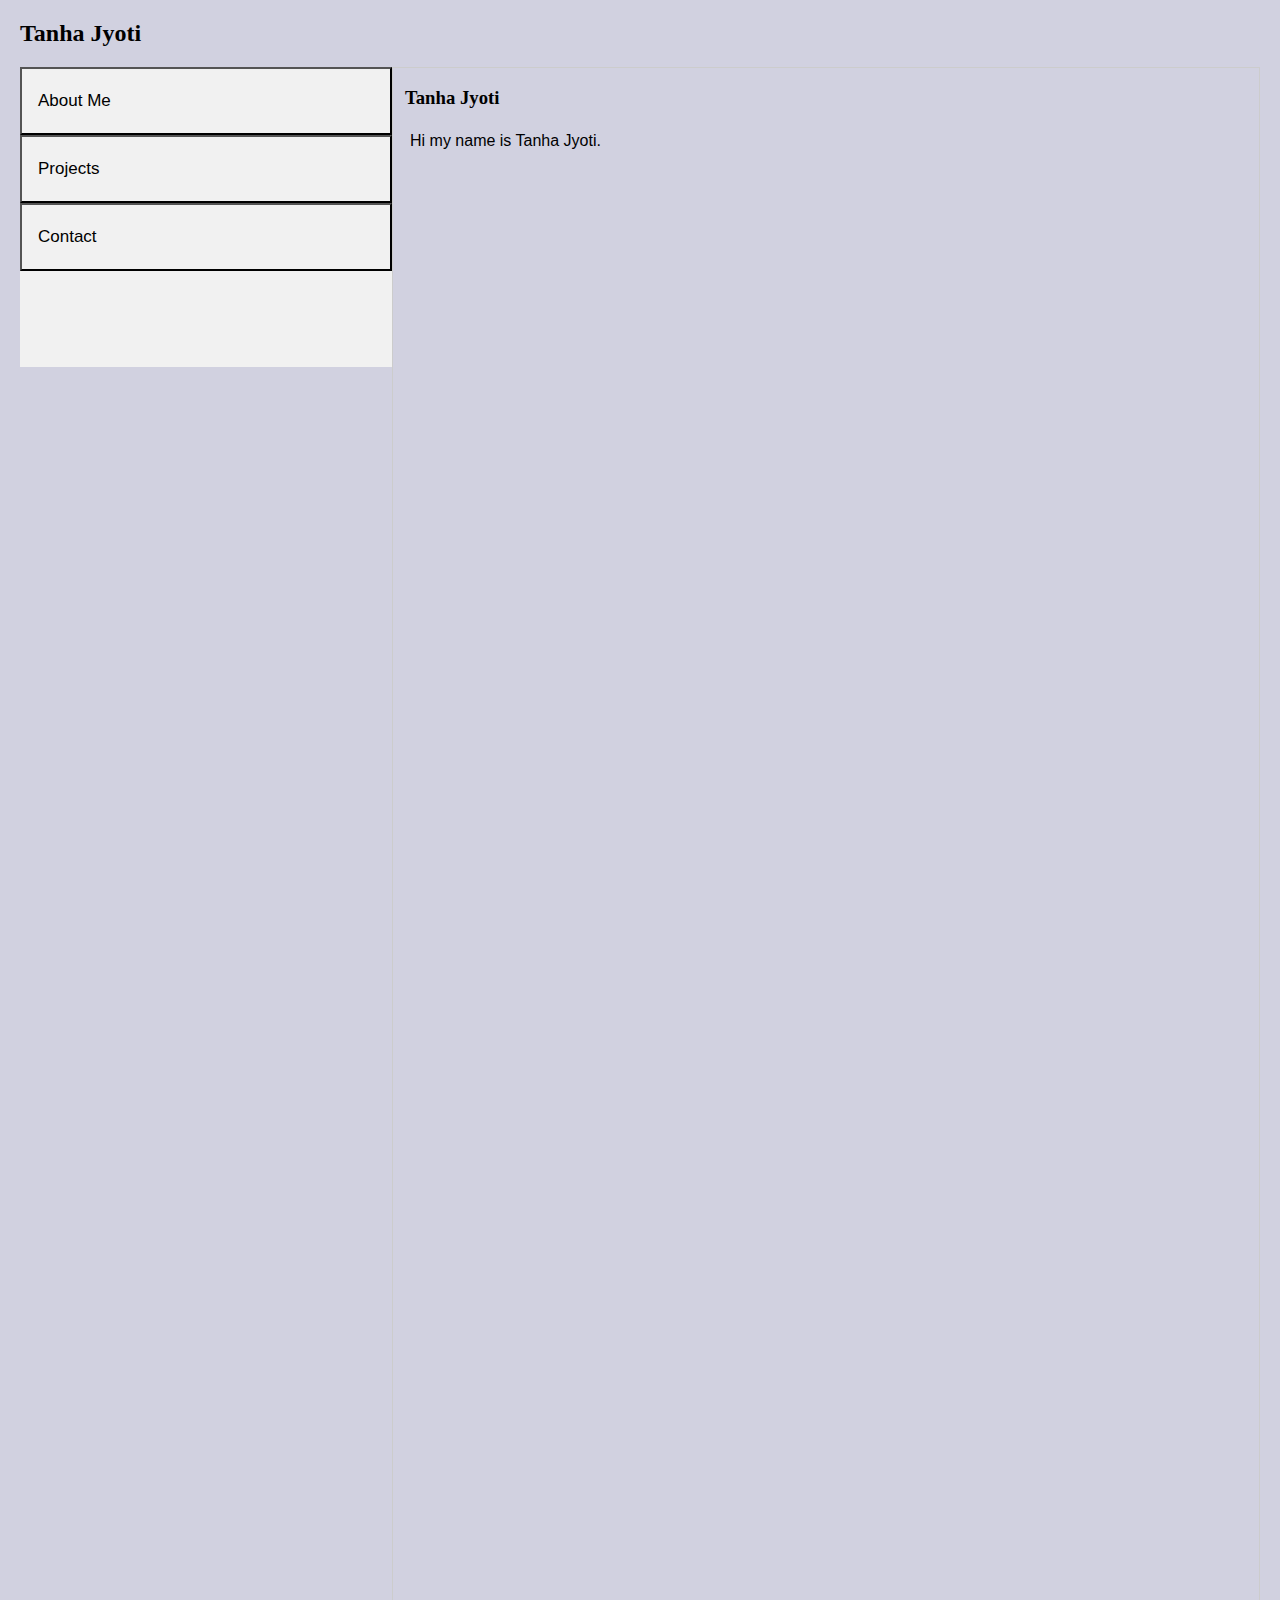
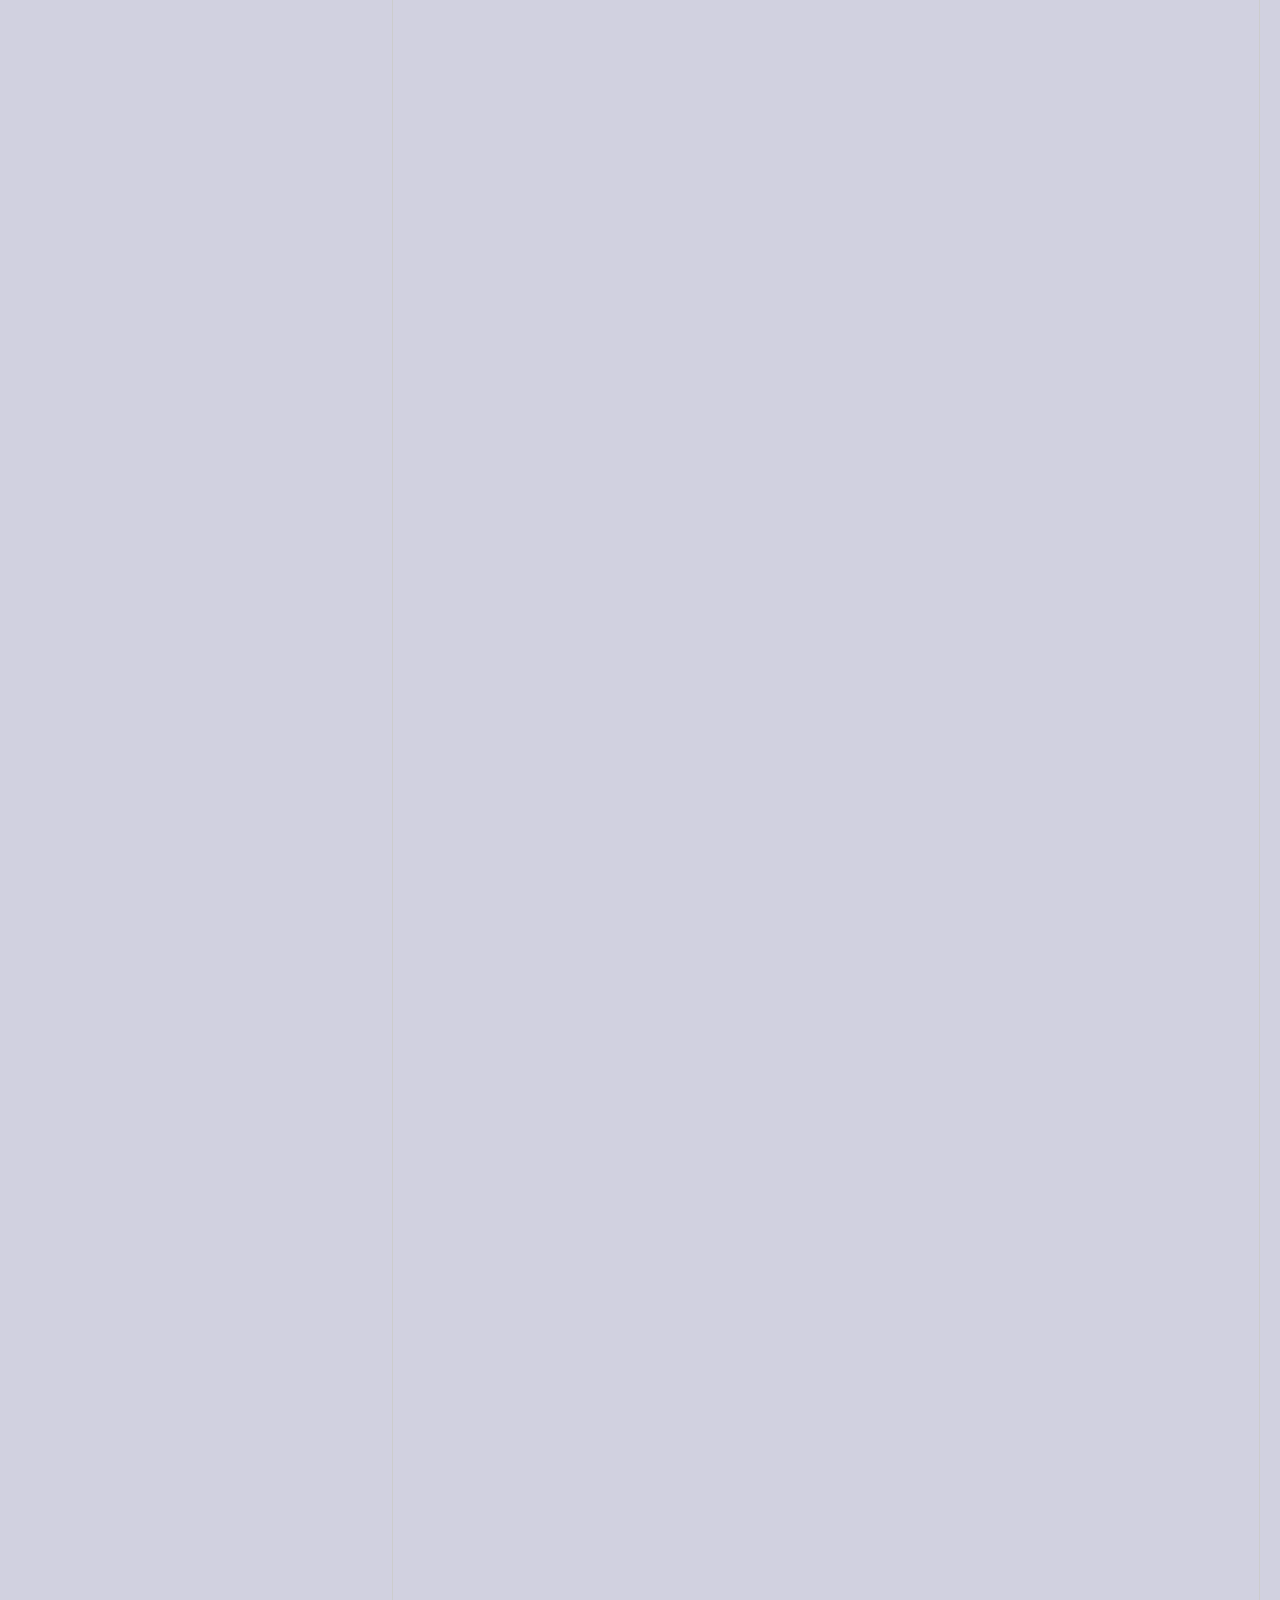
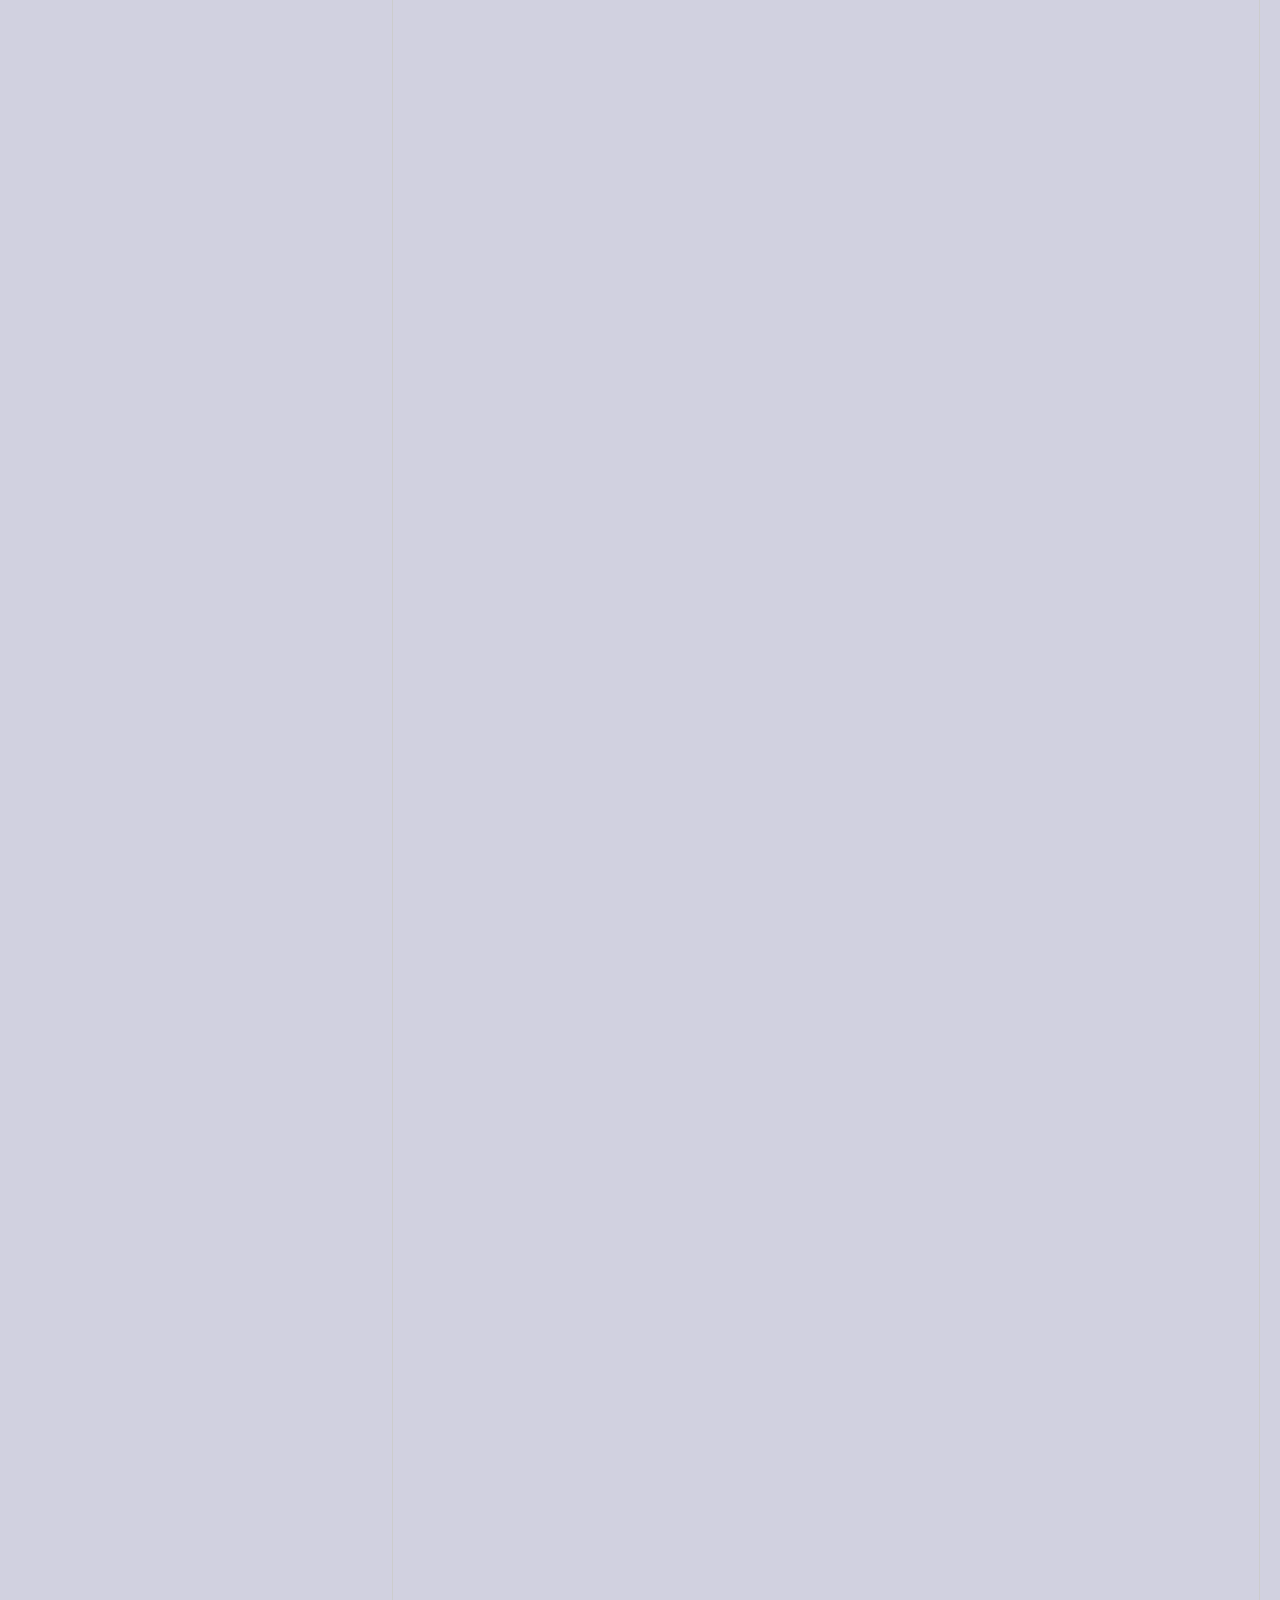
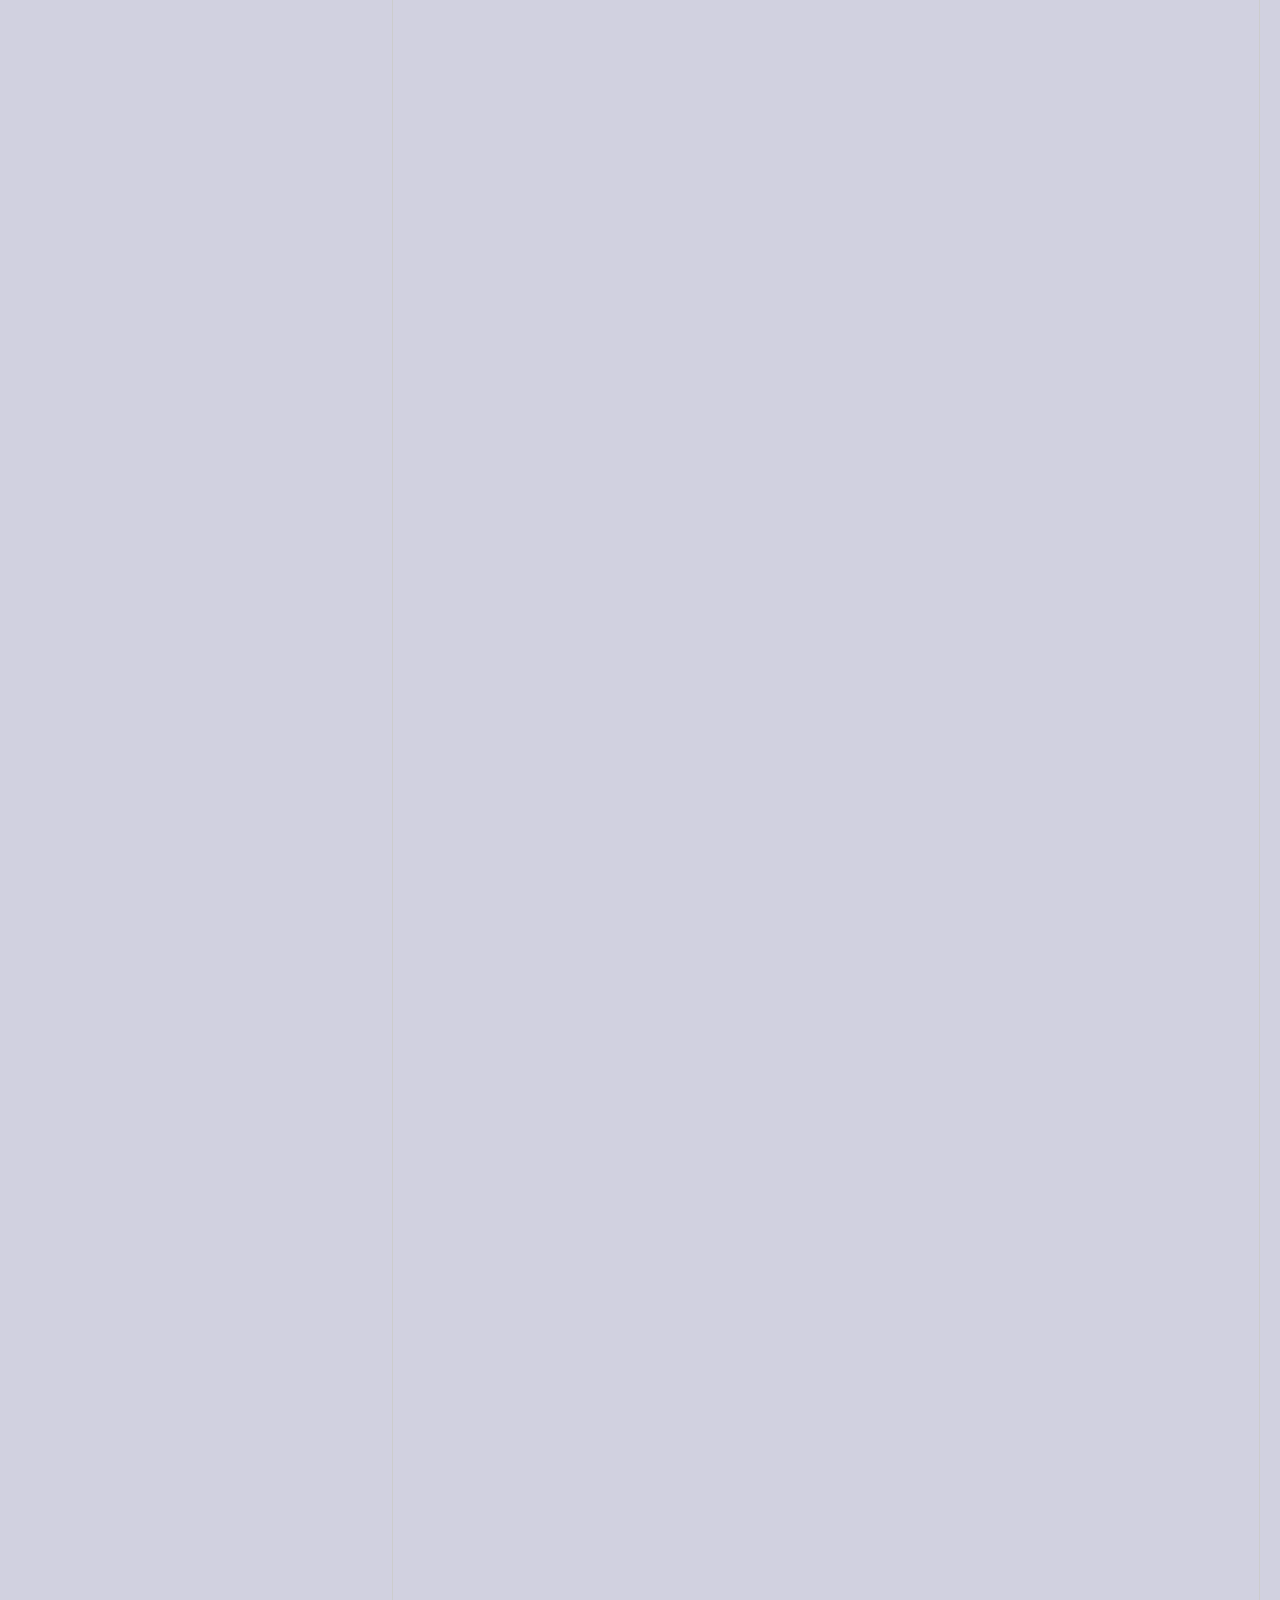
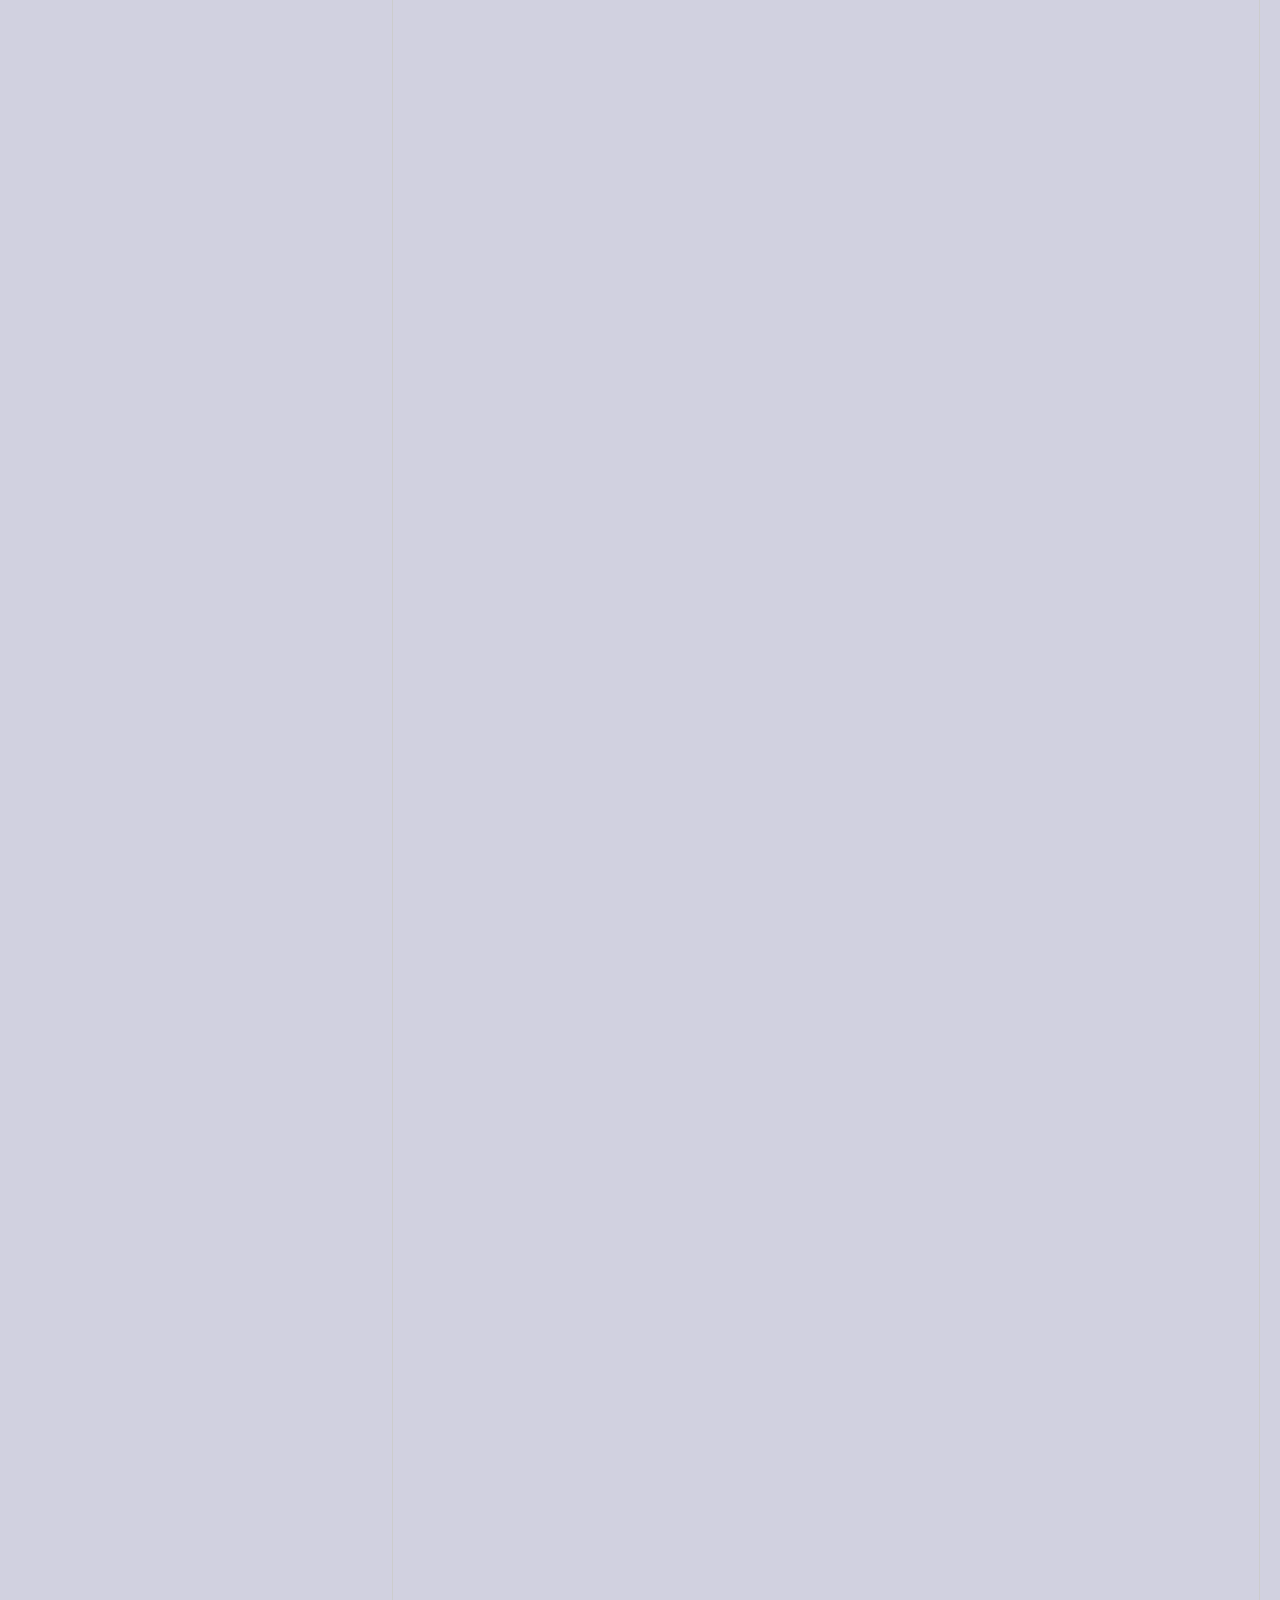
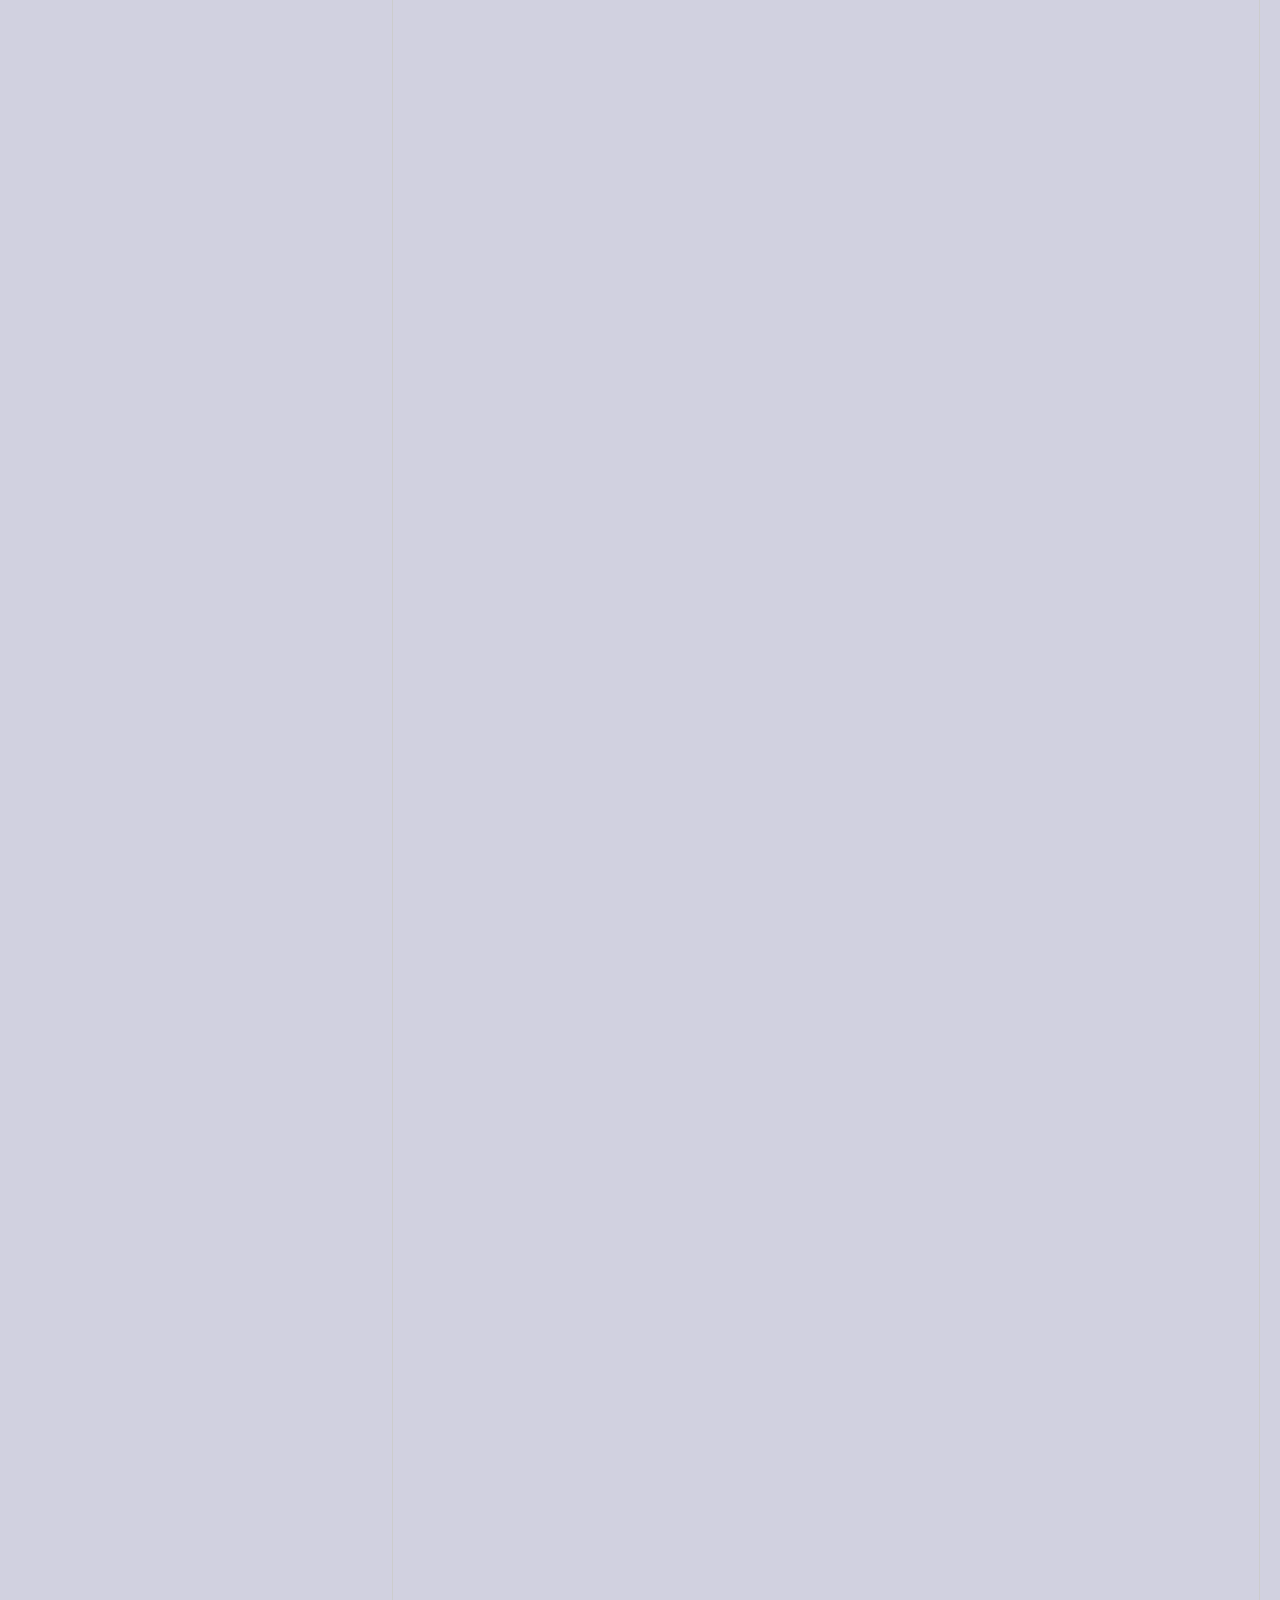
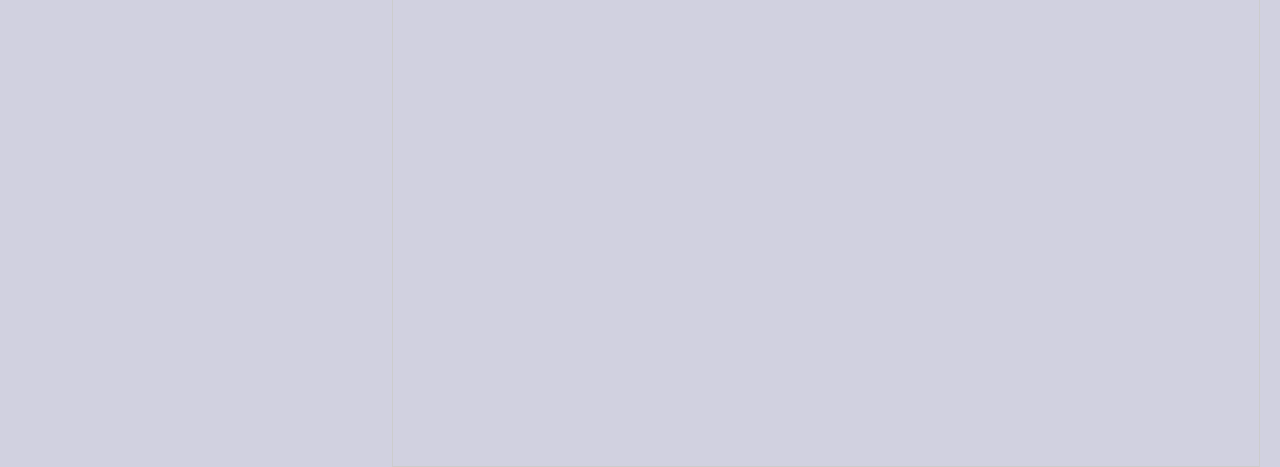
<file: index.html>
<!DOCTYPE html>
<html>
<head>
<meta name="viewport" content="width=device-width, initial-scale=1">
<link rel="stylesheet" type="text/css" href="style.css" media="screen" />
<style>
* {box-sizing: border-box}
body {font-family: "Lato", sans-serif;}

/* Style the tab */
.tab {
  float: left;
 
  background-color: #f1f1f1;
  width: 30%;
  height: 300px;
}

/* Style the buttons inside the tab */
.tab button {
  display: block;
  background-color: inherit;
  color: black;
  padding: 22px 16px;
  width: 100%;
  text-align: left;
  outline: none;
  text-align: left;
  cursor: pointer;
  transition: 0.3s;
  font-size: 17px;
}

/* Change background color of buttons on hover */
.tab button:hover {
  background-color: #ddd;
}

/* Create an active/current "tab button" class */
.tab button.active {
  background-color: #ccc;
}

/* Style the tab content */
.tabcontent {
  float: left;
  padding: 0px 12px;
  border: 1px solid #ccc;
  width: 70%;
  
  height: 10000px;
}
.card-title {
  font-family: 'Encode Sans SC', sans-serif;
  color: blue;
  text-shadow: 3px 2px 8px;
  border-style: solid;
  border-color: rgb(28, 177, 28);
  background-color: rgb(144, 189, 144);
  /* Suggestion */
  /* background-color: rgba(216, 216, 216, 0.404); */
  /* text-align: center; */
}
</style>
</head>
<body>

<h2>Tanha Jyoti</h2>


<div class="tab">
  <button class="tablinks" onclick="openCity(event, 'London')" id="defaultOpen">About Me</button>
  <button class="tablinks" onclick="openCity(event, 'Paris')">Projects</button>
  <button class="tablinks" onclick="openCity(event, 'Tokyo')">Contact</button>
</div>

<div id="London" class="tabcontent">
  <h3>Tanha Jyoti</h3>
  <p>Hi my name is Tanha Jyoti. </p>
</div>



<!-- 2nd tab -->
<div id="Paris" class="tabcontent">
  
  
  <div class="card" style="width: 18rem;">
  <div class="card-body">
    <h5 class="card-title">Card title</h5>
    <h6 class="card-subtitle mb-2 text-muted">Class project</h6>
    <p class="card-text">The objective for this project is to implement an abstract parent Shape class and its polymorphic children Circle, Rectangle, and Triangle. Shape is a 2D character array which requires the use of dynamic memory allocation, and its children are their eponymous shapes held character-by-character within that 2D array. Additionally, each shape is represented by its perimeter populated by ASCII characters within the range [48, 126] in order, and character choice from this range wraps around back to 48 when 127 is reached. For this project I have used the basic concepts of 2D arrays, abstract classes, polymorphism, and basic shape manipulations.</p>
    <p><a href="https://github.com/tanhajyoti30/Shapetography-Science-of-Shapes">Learn more</a></p>
  </div>
</div>
     <div class="card" style="width: 18rem;">
  <div class="card-body">
    <h5 class="card-title">Tip Calculator</h5>

    <p class="card-text">User can enter a bill amount, choose a tip percentage, and see the tip and total values.
 User can select between tip percentages by tapping different values on the segmented control and the tip value is updated accordingly
</p>
    <p><a href="https://github.com/tanhajyoti30/Prework">Learn More</a></p>
    
  </div>
</div>
    
  </div>
</div>


</div>

<!-- 3rd tab -->

<div id="Tokyo" class="tabcontent">
  
  <!DOCTYPE html>
<html>
<head>
<title>Font Awesome Icons</title>
<meta name="viewport" content="width=device-width, initial-scale=1">
<link rel="stylesheet" href="https://cdnjs.cloudflare.com/ajax/libs/font-awesome/4.7.0/css/font-awesome.min.css">
<link rel="stylesheet" href="https://cdnjs.cloudflare.com/ajax/libs/font-awesome/4.7.0/css/font-awesome.min.css">
<link rel="stylesheet" href="https://cdnjs.cloudflare.com/ajax/libs/font-awesome/4.7.0/css/font-awesome.min.css">
</head>
<body>
 <h1>Don't be a Stranger! Let's Connect</h1>
<button style="font-size:24px" onclick="window.location.href='https://github.com/tanhajyoti30';">GitHub<i class="fa fa-github"></i></button>
<button style="font-size:24px" onclick="alert('tanhajyoti2000@gmail.com')">Email<i class="fa fa-envelope"></i></button>
<button style="font-size:24px" onclick="window.location.href='https://www.linkedin.com/in/tanha-j-3633aa191/';">LinkedIn<i class="fa fa-linkedin-square"></i></button>

</body>
</html> 
</div>

<script>
function openCity(evt, cityName) {
  var i, tabcontent, tablinks;
  tabcontent = document.getElementsByClassName("tabcontent");
  for (i = 0; i < tabcontent.length; i++) {
    tabcontent[i].style.display = "none";
  }
  tablinks = document.getElementsByClassName("tablinks");
  for (i = 0; i < tablinks.length; i++) {
    tablinks[i].className = tablinks[i].className.replace(" active", "");
  }
  document.getElementById(cityName).style.display = "block";
  evt.currentTarget.className += "active";
}

// Get the element with id="defaultOpen" and click on it
document.getElementById("defaultOpen").click();
</script>
   
</body>
</html>
</file>
<file: style.css>
tml {
    font-size: 30px;
    line-height: 1.53;
    height:100%
}

body {
    padding: 0;
    margin-top: : 50px;
    margin-left: 20px;
    margin-right: 20px;
    margin-bottom: 10px;
    height: 100%;
    background-color:#d1d1e0;
    font-family: "Trebuchet MS", Helvetica, sans-serif;
    font-style: normal;
    font-weight:400
}

h1, h2, h3, h4, h5, h6 {
    font-family: Garamond, serif;
    font-style: normal;
    font-weight:600
}

p {
	width: 85%;
  	border: 0px;
  	padding: 5px;
  	margin: 0px;
}

img {
    border: 5px solid #000000;
  border-radius: 4px;
 
	width: 70%;
    display: block;
  margin-left: auto;
  margin-right: auto;
}

b, strong {
    font-weight:700
}

a {
    color:#33334d;
    text-decoration:none
}
</file>
